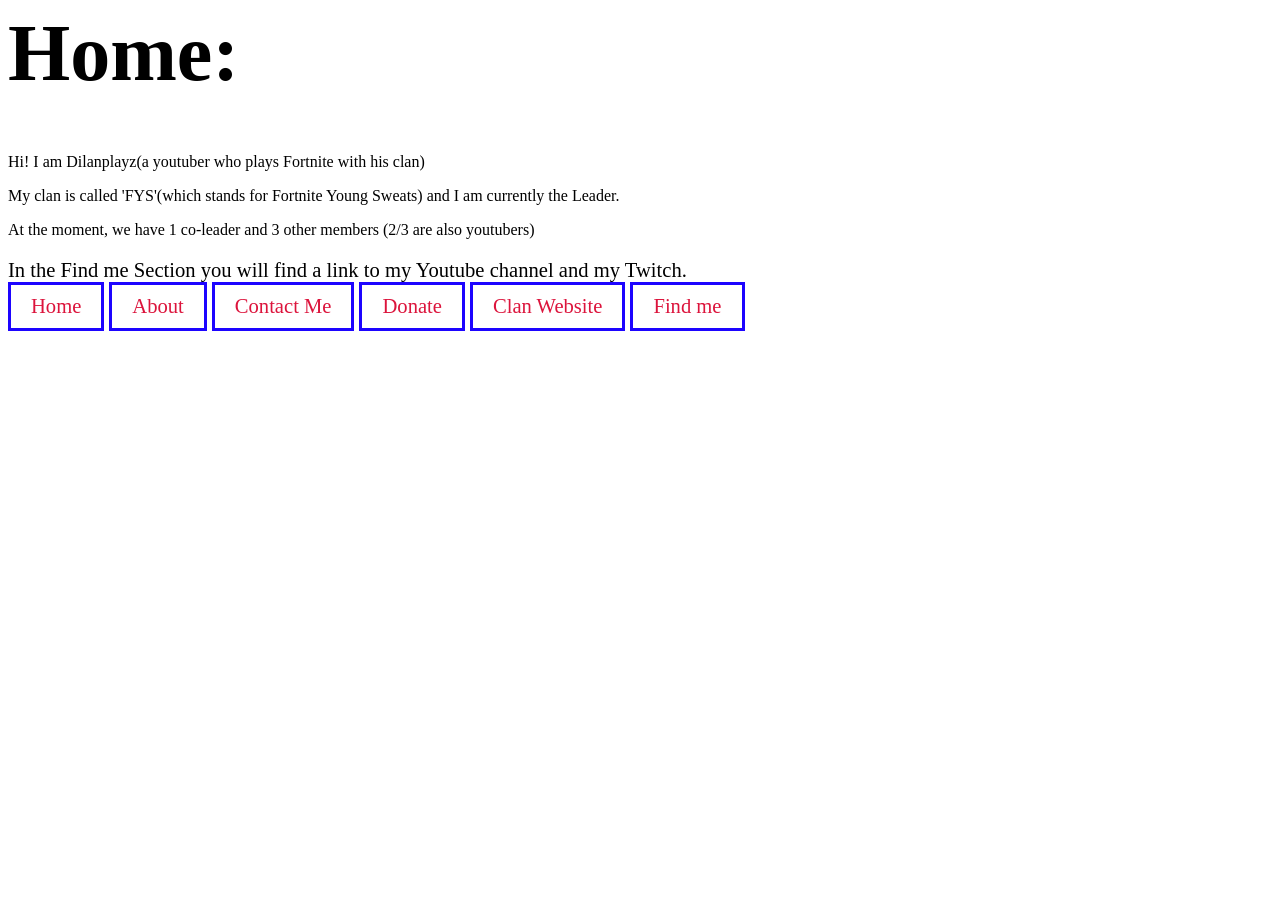
<file: index.html>
<html>
    <header>
        <title>Dilanplayz</title>
        <meta charset="utf-8">
        <link rel="stylesheet" href="style.css">
        <div class="title"><h1>Home:</h1>
        </div>
    </header>
    <body>
        <p>Hi! I am Dilanplayz(a youtuber who plays Fortnite with his clan)</p>
    </body><p>My clan is called 'FYS'(which stands for Fortnite Young Sweats) and I am currently the Leader.</p>
    <footer><p>At the moment, we have 1 co-leader and 3 other members (2/3 are also youtubers)</p>
        <nav class="SiteNav">In the Find me Section you will find a link to my Youtube channel and my Twitch.
            <ul class="group">


                <li><a href="index.html">Home</a></li>
                <li><a href="About.html">About</a></li>
                <li><a href="ContactMe.html">Contact Me</a></li>
                <li><a href="Donate.html">Donate</a></li>
                <li><a href="#">Clan Website</a></li>
                <li><a href="FindMe.html">Find me</a></li>
                
            </ul>
        </nav>
    </footer>
</html>
</file>
<file: style.css>
.title {
    font-weight: 900;
    font-size: 250%;
}
.group::before,
.group::after {
    content: "";
    display: table;
}

.group:after 
{
    clear: both;
}
/* Site navigation */
.SiteNav {
    margin-top: 20px;
    font-size: 128.771215%;
}
.SiteNav li{
    list-style: none ;
    float: left;
    margin-right: 5px;
}

.SiteNav ul {
    margin: 0;
    padding: 0;
}
.SiteNav a {
    display: block;
    text-decoration: none;
    color: crimson;
    padding: 10px 20px;
    border: 3px solid rgb(29, 4, 255);
}

.SiteNav a:hover {
    background-color:darkgoldenrod;
}
/*End site navigation */
</file>
